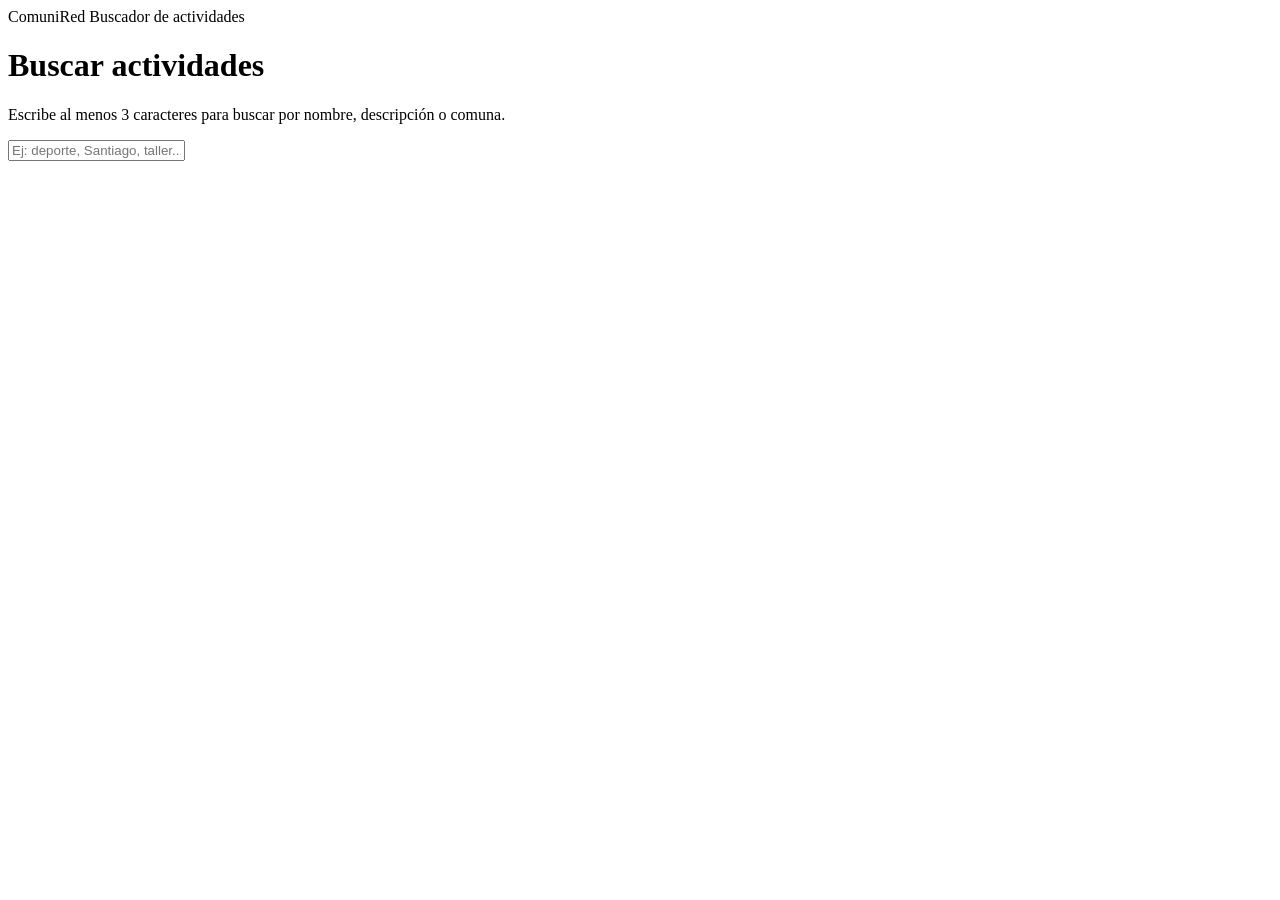
<file: Tarea_4/target/classes/templates/Buscador.html>
<!DOCTYPE html>
<html lang="es" xmlns:th="http://www.thymeleaf.org">
<head>
  <meta charset="UTF-8"/>
  <meta name="viewport" content="width=device-width, initial-scale=1.0"/>
  <title>Buscador de Actividades — ComuniRed</title>
  <link rel="stylesheet" th:href="@{/css/styles.css}"/>
</head>
<body>
  <nav class="navbar">
    <span class="brand">Comuni<span class="brand-accent">Red</span></span>
    <span class="nav-sub">Buscador de actividades</span>
  </nav>

  <main class="container">
    <header class="page-head">
      <h1>Buscar actividades</h1>
      <p>Escribe al menos 3 caracteres para buscar por nombre, descripción o comuna.</p>
    </header>

    <div class="search-box">
      <input type="text"
             id="input-busqueda"
             placeholder="Ej: deporte, Santiago, taller..."
             autocomplete="off"/>
    </div>

    <!-- JavaScript inserta los resultados -->
    <div id="resultados" class="resultados"></div>
  </main>

  <!-- th:src genera la ruta en /static/js/ -->
  <script th:src="@{/js/buscador.js}"></script>
</body>
</html>
</file>
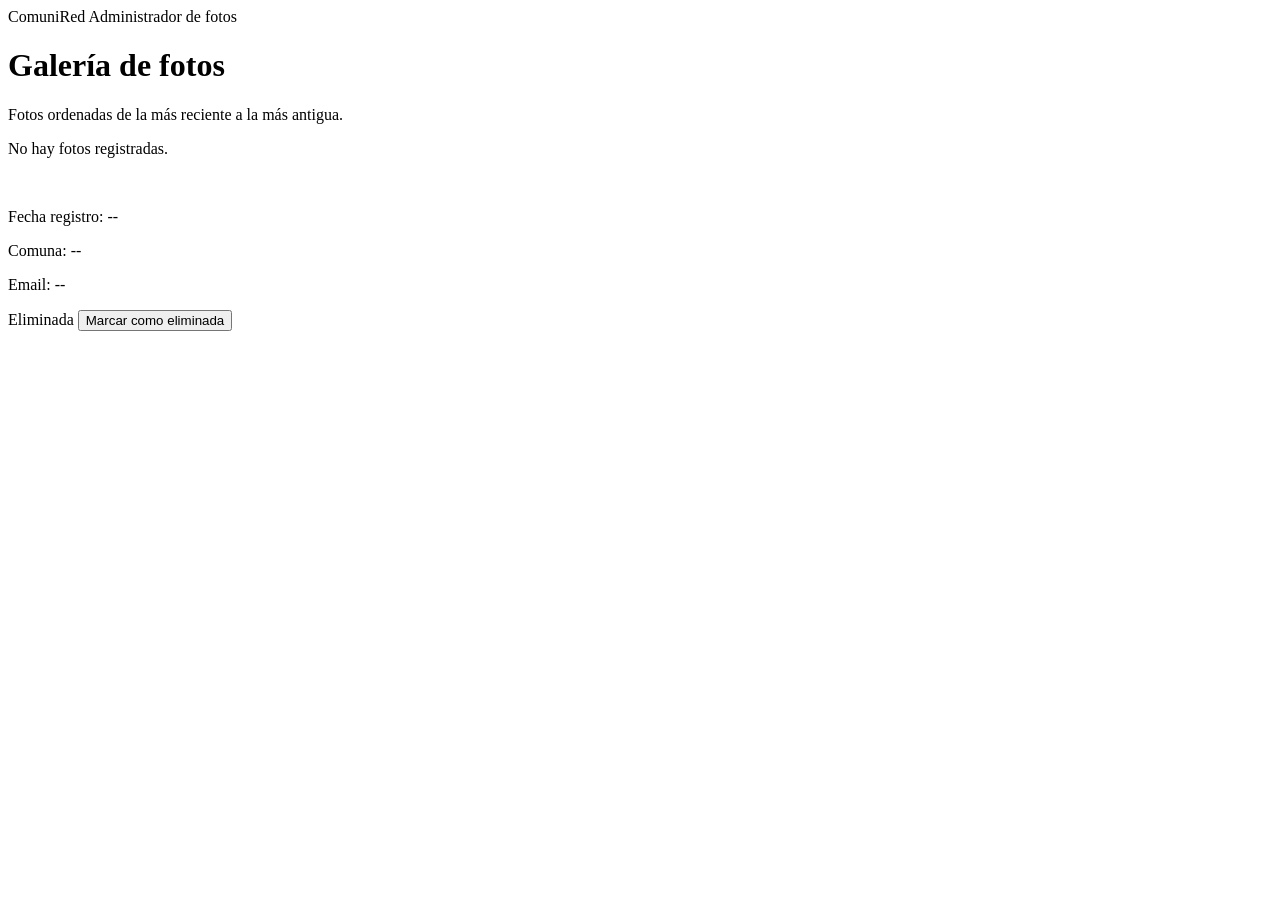
<file: Tarea_5/target/classes/templates/Admin Fotos.html>
<!DOCTYPE html>
<html lang="es" xmlns:th="http://www.thymeleaf.org">
<head>
  <meta charset="UTF-8">
  <meta name="viewport" content="width=device-width, initial-scale=1.0">
  <title>Administrador de Fotos — ComuniRed</title>
  <link rel="stylesheet" th:href="@{/css/styles.css}">
</head>
<body>
  <nav class="navbar">
    <span class="brand">Comuni<span class="brand-accent">Red</span></span>
    <span class="nav-sub">Administrador de fotos</span>
  </nav>

  <main class="container container-wide">
    <header class="page-head">
      <h1>Galería de fotos</h1>
      <p>Fotos ordenadas de la más reciente a la más antigua.</p>
    </header>

    <!-- Mensaje si no hay fotos -->
    <p class="vacio" th:if="${#lists.isEmpty(fotos)}">
      No hay fotos registradas.
    </p>

    <!-- Galería: una tarjeta por foto -->
    <div class="galeria" th:unless="${#lists.isEmpty(fotos)}">
      <article class="foto-card" th:each="foto : ${fotos}"
               th:id="'foto-' + ${foto.id}"
               th:classappend="${foto.eliminada} ? ' foto-eliminada' : ''">

        <img class="foto-img"
             th:src="@{'/uploads/' + ${foto.nombreArchivo}}"
             th:alt="'Foto ' + ${foto.id}">

        <div class="foto-info">
          <p class="foto-dato">
            <span class="etiqueta">Fecha registro:</span>
            <span th:text="${foto.fechaRegistro}">--</span>
          </p>
          <p class="foto-dato">
            <span class="etiqueta">Comuna:</span>
            <span th:text="${foto.comuna}">--</span>
          </p>
          <p class="foto-dato">
            <span class="etiqueta">Email:</span>
            <span th:text="${foto.email}">--</span>
          </p>
        </div>

        <div class="foto-acciones">
          <!-- Si ya está eliminada, muestra el estado en vez del botón -->
          <span class="badge-eliminada" th:if="${foto.eliminada}">Eliminada</span>
          <button type="button" class="btn-eliminar"
                  th:unless="${foto.eliminada}"
                  th:data-id="${foto.id}">
            Marcar como eliminada
          </button>
        </div>
      </article>
    </div>
  </main>

  <script th:src="@{/js/admin-fotos.js}"></script>
</body>
</html>
</file>
